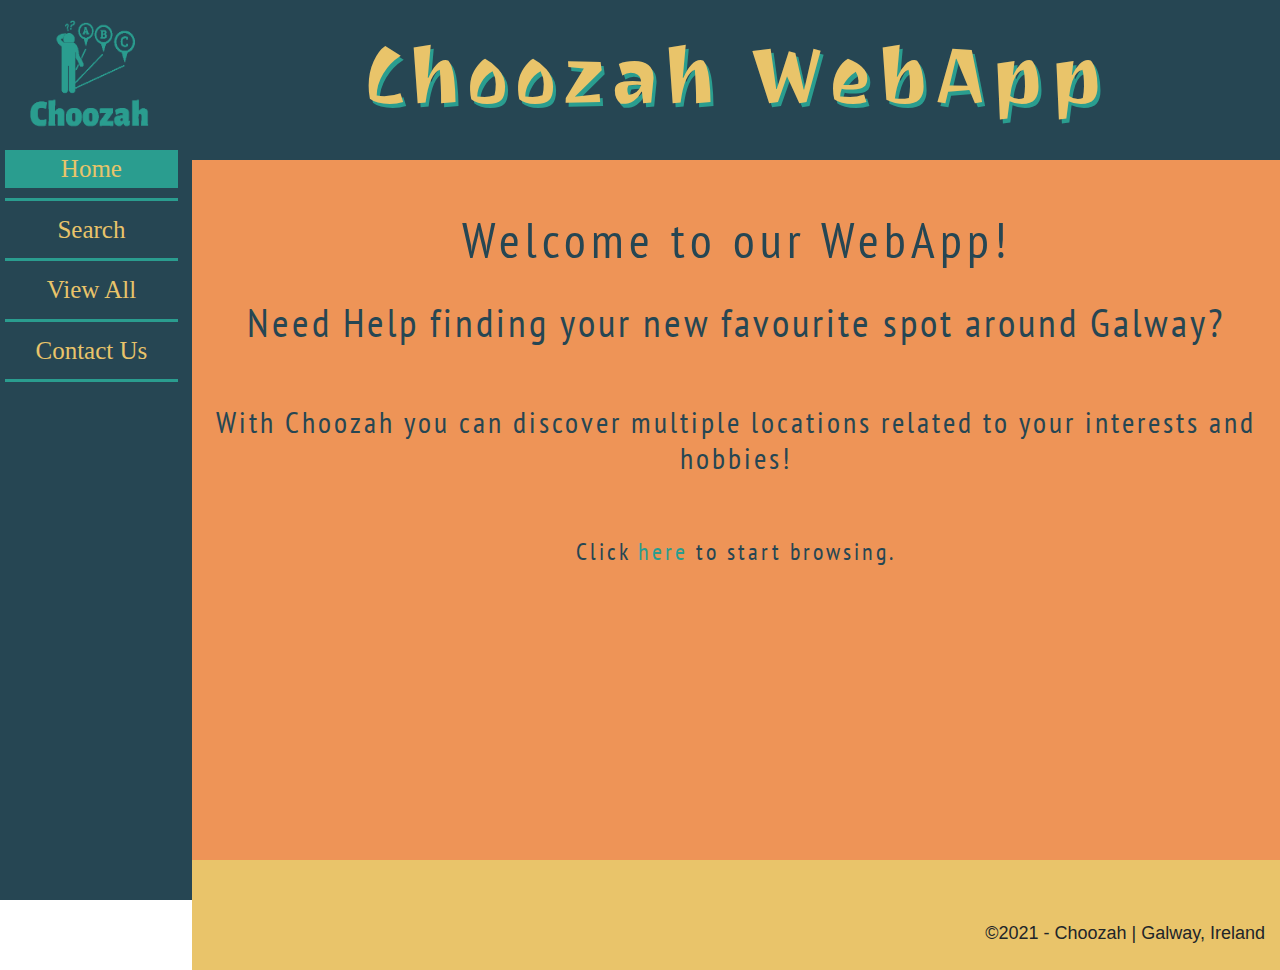
<file: index.html>
<!-- Choozah Project (DM7) - Project Management - Index Page -->

<!DOCTYPE html>
<html lang="en">
  <head>
    <!-- Required meta tags -->
    <meta charset="utf-8">
    <meta name="viewport" content="width=device-width, initial-scale=1">

    <!-- Local Bootstrap CSS -->
    <link href="css/bootstrap.min.css" rel="stylesheet">

	<!-- Link to custom stylesheet -->
    <link href="css/customCho.css" rel="stylesheet">

    <title>Choozah WebApp</title>

	<script type="text/javascript" src="https://platform-api.sharethis.com/js/sharethis.js#property=605c98579269c20011a2a114&product=sticky-share-buttons" async="async"></script>
  </head>

 <body>
	 <!-- Navigation Bar -->
	<div id="nav">
		<img src="img/logo.png" alt="Choozah Logo">

			<!-- Webpage Sections -->
			<ul> 
				<li><a class="active" href="index.html">Home</a></li>
				<li><a href="search.html">Search</a></li>
				<li><a href="viewAll.html">View All</a></li>
				<li><a href="contact.html">Contact Us</a></li>
			</ul>			
			<!-- End of Webpage Sections -->
	</div>
	<!-- End of Navigation Bar -->



	<div id="site"> <!-- Added Container which will include everything (Header Image + Main content), useful if we need to set style rules to the
						whole page, etc -->

		<!-- Header Image -->
		<div id="header"> 
			<h1> Choozah WebApp </h1>
		</div>
		<!--  End of Header Image -->
	
	
		<!-- Main Content -->
		<div class="sharethis-sticky-share-buttons"></div>
		<div id="mainContent">
			<div id="homeContent"> <!-- Home Content-->
				<h1>Welcome to our WebApp!</h1>
				<h2>Need Help finding your new favourite spot around Galway?</h2>
				<h3>With Choozah you can discover multiple locations related to your interests and hobbies!</h3>
				<p>Click <a href="search.html">here</a> to start browsing.</p>
			</div>			
		</div>
		<!-- End of Main Content -->
	</div>

	<footer>
	<div class="container-fluid">
		<div class="row">
			<div class="col-xl" id="footer">
				<p>©2021 - Choozah | Galway, Ireland</p>
			</div>
		</div>
		</div>
	</footer>
  
</body>
</html>
</file>
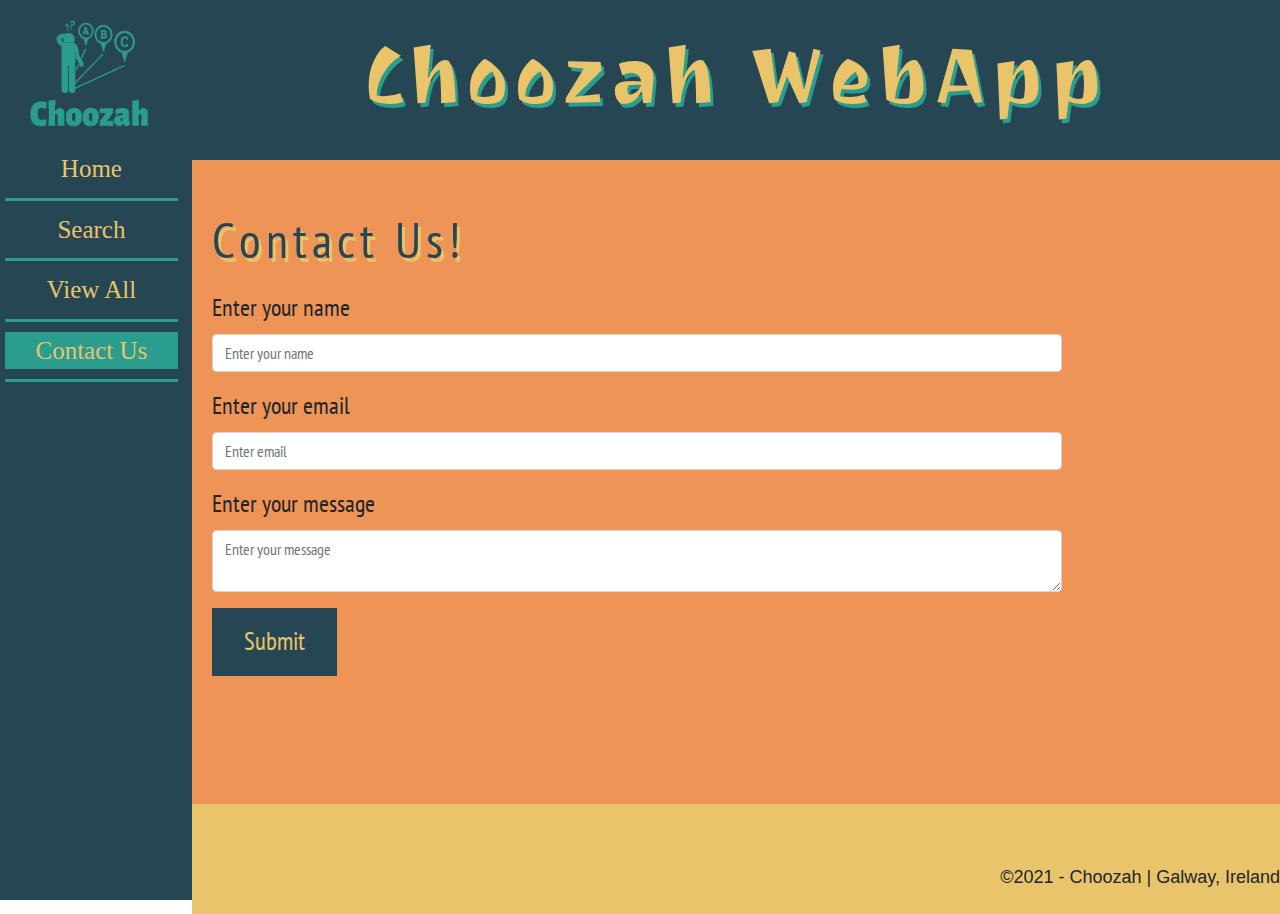
<file: contact.html>
<!-- Choozah Project (DM7) - Project Management - Contact Page -->

<!doctype html>
<html lang="en">
  <head>
  
    <!-- Required meta tags -->
    <meta charset="utf-8">
    <meta name="viewport" content="width=device-width, initial-scale=1">

    <!-- Local Bootstrap CSS -->
    <link href="css/bootstrap.min.css" rel="stylesheet">
	
	<!-- Link to custom stylesheet -->
    <link href="css/customCho.css" rel="stylesheet">

    <title>Contact</title>
	
	<script type="text/javascript" src="https://platform-api.sharethis.com/js/sharethis.js#property=605c98579269c20011a2a114&product=sticky-share-buttons" async="async"></script>
  </head>

 <body>
  
	 <!-- Navigation Bar -->
	 <div id="nav">
		<img src="img/logo.png" alt="Choozah Logo">

			<!-- Webpage Sections -->
			<ul> 
				<li><a href="index.html">Home</a></li>
				<li><a href="search.html">Search</a></li>
				<li><a href="viewAll.html">View All</a></li>
				<li><a class="active" href="contact.html">Contact Us</a></li>
			</ul>			
			<!-- End of Webpage Sections -->
	</div>
	<!-- End of Navigation Bar -->



	<div id="site"> <!-- Added Container which will include everything (Header Image + Main content), useful if we need to set style rules to the
						whole page, etc -->

		<!-- Header Image -->
		<div id="header"> 
			<h1> Choozah WebApp </h1>
		</div>
		<!--  End of Header Image -->

  
		<!-- Main Content -->
		<div class="sharethis-sticky-share-buttons"></div>
		<div id="mainContent">
			<div id="contactUs"> <!-- Home Content-->
				<h1>Contact Us!</h1>
				<div id="contactForm">
					<form>
						<!-- Name -->
					<div class="mb-3">
						<label for="InputName" class="form-label">Enter your name</label>
						<input type="text" class="form-control" id="name" placeholder="Enter your name" required>
					</div>
						<!-- Email -->
					<div class="mb-3">
						<label for="InputEmail1" class="form-label">Enter your email</label>
						<input type="email" class="form-control" id="exampleInputEmail1" placeholder="Enter email" required>
					</div>
						<!-- Message -->
					<div class="mb-3">
						<label for="Message" class="form-label">Enter your message</label>
						<textarea class="form-control" id="message" placeholder="Enter your message" required></textarea>
						</div>	
					<button type="submit" id="btnForm">Submit</button>
					</form>
				</div>
			</div>			
		</div>
		<!-- End of Main Content -->
 	</div> 	

	<div id="footer">
		<p>©2021 - Choozah | Galway, Ireland</p>
	</div>
</body>

</html>
</file>
<file: css/customCho.css>
/* Choozah Project (DM7) - Project Management - Custom CSS */

/* Fonts Used */
@import url('https://fonts.googleapis.com/css2?family=Ravi+Prakash&display=swap');
@import url('https://fonts.googleapis.com/css2?family=PT+Sans+Narrow:wght@700&display=swap');

/* General CSS Rules - Applied to all elements */
* {
	padding: 0;
	margin: 0;
}

#site {
	width: 85%;
	margin-left: 15%;
}

/* Style Rules for Header */
#header {
	background-color: #264653;
	height: 160px;
}

#header h1 {
	text-align: center;
	padding-top: 30px;
	font-family: 'Ravi Prakash', cursive;
	text-shadow: 3px 4px #2A9D8F;
	font-size: 100px;
	color: #E9C46A;
	letter-spacing: 5px;

}
/* End of Style Rules for Header */

/* Style Rules for Navigation Bar */
#nav {
	background-color: #264653;
	position: fixed;
	top: 0;
	left: 0;
	height: 100vh;
	width: 15%; 
	overflow-y: hidden;
}

#nav ul {
	list-style-type: none;
	height: 30px;
	height: 100vh;
}

#nav li {
	margin-top: 10px;
	margin-left: 5px;
	width: 90%;
	text-align: center;
	border-bottom-style: solid;
	border-color: #2A9D8F;
}

#nav a {
	width: 100%;
	height: 100%;
	text-decoration: none;
	text-align: center;
	font-size: 25px;
	display: block; /* makes whole area clickable */
	color: #E9C46A;
	margin-top: 10px;
	margin-bottom: 10px;
	font-family: "Times New Roman", Arial, sans-serif;
}

/* width="140px" height="140px" */

#nav img{
	width:140px;
	height:140px;
	display: block;
	margin-left: auto;
	margin-right: auto;
	padding-right:10px;
}

#nav a:hover {
	background-color: #FFBA08;
	color: #15112C;
}

.active {
	background-color: #2A9D8F;
}


/* End of Style Rules for Navigation Bar */


/* Home Page */
#homeContent {
	height:700px;/* Couldn't get height % to work, this is a fix if we don't use another method */
	background-color: #ee9457;
	font-family: 'PT Sans Narrow', sans-serif;
}

#homeContent h1 {
	text-align: center;
	padding-top: 50px;
	font-size: 50px;
	color: #264653;
	letter-spacing: 5px;
}

#homeContent h2 {
	text-align: center;
	padding-top: 20px;
	font-size: 40px;
	color: #264653;
	letter-spacing: 3px;
}

#homeContent h3 {
	text-align: center;
	padding-top: 50px;
	font-size: 30px;
	color: #264653;
	letter-spacing: 3px;
}

#homeContent p {
	text-align: center;
	padding-top: 50px;
	font-size: 24px;
	color: #264653;
	letter-spacing: 3px;
}

#homeContent a{
	color: #2A9D8F;
	text-decoration: none;
}

#homeContent a:hover{
	color: red;
}
/* End of Home Page */


/* Search Page */
#searchContent {
	background-color: #ee9457;
	padding: 5%;
	padding-bottom:20%;
	
}

#searchContent h1{
	text-align: center;
	padding: 30px;
	padding-top: 20px;
	font-size: 50px;
	color: #264653;
}

.interestContainer {
	margin: 30px auto;
}

.btnSearch{
	background-color: #264653; 
	border: none;
	color: #E9C46A;
	padding: 15px 32px;
	text-align: center;
	text-decoration: none;
	display: inline-block;
	font-size: 25px;

}

.btnSearch:hover {
	background-color: #E9C46A;
	color: #264653;
  }
  
/* End of Search Page */


/* View All Page */
#viewAllContent {
	padding: 5%;
	background-color: #ee9457;
}

#viewAllHeader{
	padding-left:20px;
	border-bottom: 5px solid black;
	text-align: center;
	padding: 30px;
	padding-top: 20px;
	font-size: 50px;
	color: #264653;
}

.containerViewAll {
	border: black solid 2px;
	margin-left: 100px;
	text-align: center;
	margin: 24px;
	display: none;
	background-color: white;
}

.btn {
	border: black solid 1px;
	outline: none;
	padding: 12px 16px;
	cursor: pointer;
	text-align: center;
	background-color: #264653;
	color: #E9C46A;
	font-weight: bold;
  }
/* End of View All Page */



/* Interests Cards */
.card{
	margin-top: 30px;
}

.card img{
	height: 200px;
	width: 286px;
}

.card-text{/* This targets the paragraph box in cards. Sets a height so text doesn't make its own size */
	height:100px;
}

.filterDiv {
  border: black solid 2px;
  margin-left: 100px;
  text-align: center;
  margin: 24px;
  display: none;
  background-color: white;
}

.viewAllCards{/* Needed to make a separate command for the ViewAll Cards because they were tied with FilterDiv, can copy all FilterDiv elements into here so their alike */
	  border: black solid 2px;
	    background-color: white;
		margin-top:20px;
		  text-align: center;
  margin: 24px;
	  
}

.show {
  display: block;
}

.container {
  margin-top: 20px;
  overflow: hidden;
}

.btn:hover {
  background-color: #E9C46A;
}

.btn .active {
  background-color: #90EE90;
  color: white;
  font-weight: bold;
}
/* End of Interests Cards */


/* Contact us */

#contactUs {
	background-color: #ee9457;
	font-family: 'PT Sans Narrow', sans-serif;
	padding-bottom:10%;
}

#contactUs h1 {
	padding-top: 50px;
	margin-left: 20px;
	margin-bottom: 20px;
	font-size: 50px;
	color: #264653;
	letter-spacing: 5px;
	text-shadow: 3px 4px #E9C46A;
}

#contactForm {
	width: 80%;
	font-size: 24px;
	padding-left: 20px;
	padding-bottom: 20px;
}

#btnForm{
		background-color: #264653; 
	border: none;
	color: #E9C46A;
	padding: 15px 32px;
	text-align: center;
	text-decoration: none;
	display: inline-block;
	font-size: 25px;
}
/* End of Contact Us */



/* Footer */
#footer {
	width: 85%;
	height: 110px;
	margin-left: 15%;
	background-color: #E9C46A;
}

#footer p {
	padding-top: 60px;
	font-size: 18px;
	float: right; 
}
/* End of Footer */


/* Start of Slide Buttons */
.wrapper button {
  font-size: 1em;
  background: #3498db;
  color: #fff;
  border: 0.05rem solid #3498db;
  padding: 0.20em 0.15em;


  border-radius: 25px;
  position: relative;
  z-index: 1;
  overflow: hidden;
  margin-top:10px;
}
.wrapper button:hover {
  color: #3498db;
}
.wrapper button::after {
  content: "";
  background: #ecf0f1;
  position: absolute;
  z-index: -1;
  padding: 0.20em 0.15em;
  display: block;
}
.wrapper button[class^="slide"]::after {
  transition: all 0.35s;
}
.wrapper button[class^="slide"]:hover::after {
  left: 0;
  right: 0;
  top: 0;
  bottom: 0;
  transition: all 0.35s;
}
.wrapper button.slide_from_left::after {
  top: 0;
  bottom: 0;
  left: -100%;
  right: 100%;
}
.wrapper button.slide_from_right::after {
  top: 0;
  bottom: 0;
  left: 100%;
  right: -100%;

}

.slide_from_right{
	  margin-left:79px;
}
/* End of Slide Buttons */
</file>
